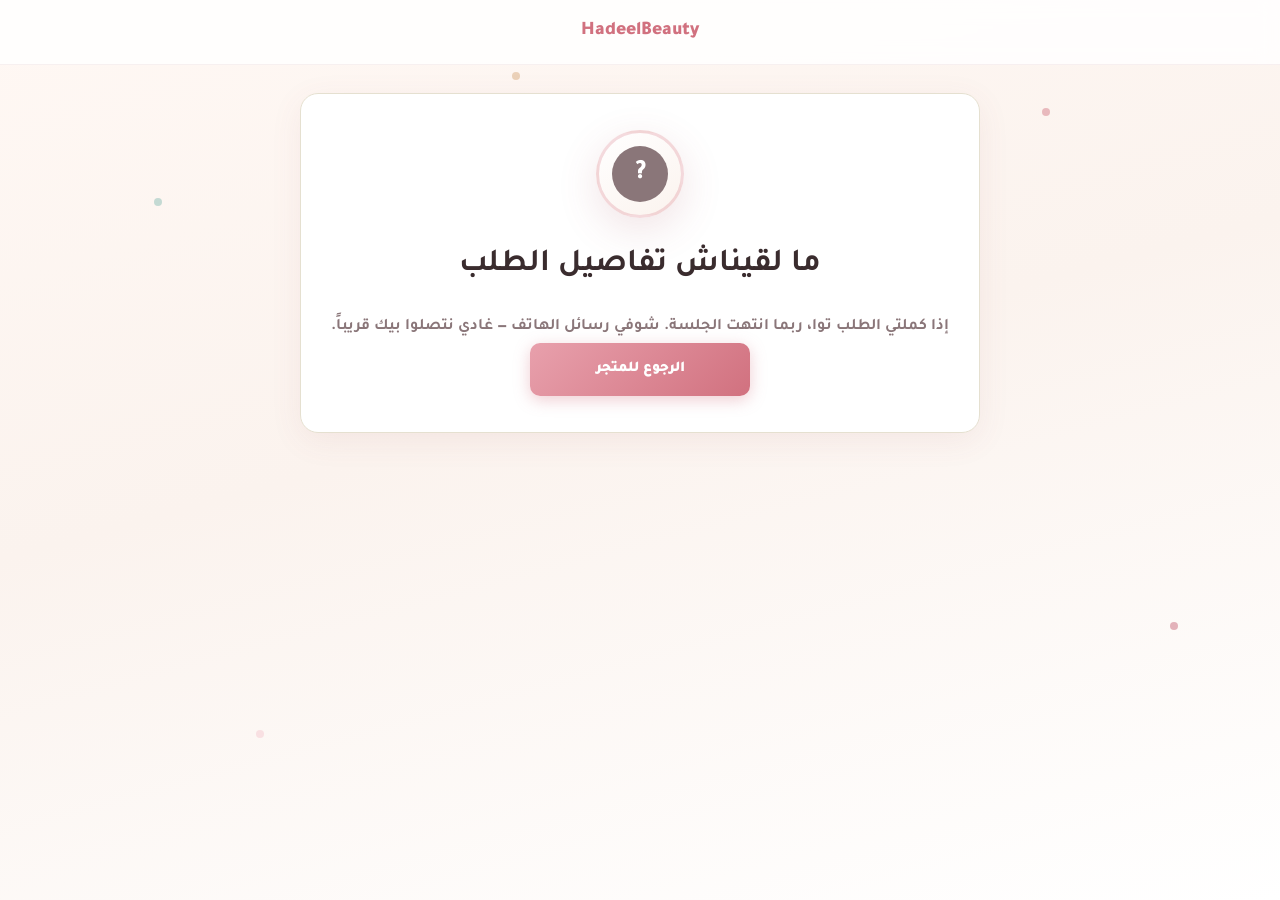
<file: thank-you.html>
<!DOCTYPE html>
<html lang="ar" dir="rtl">
<head>
<meta charset="UTF-8" />
<meta name="viewport" content="width=device-width, initial-scale=1.0" />
<title>شكراً على طلبك | HadeelBeauty</title>
<meta name="robots" content="noindex" />
<link rel="preconnect" href="https://fonts.googleapis.com">
<link href="https://fonts.googleapis.com/css2?family=Tajawal:wght@400;500;700;800;900&display=swap" rel="stylesheet">
<link rel="stylesheet" href="style.css?v=13" />
<script src="config.js?v=6"></script>
<script>
(function () {
  var id = (window.HADEELBEAUTY_CONFIG && window.HADEELBEAUTY_CONFIG.META_PIXEL_ID) || "";
  if (!id) return;
  !function (f, b, e, v, n, t, s) {
    if (f.fbq) return;
    n = f.fbq = function () { n.callMethod ? n.callMethod.apply(n, arguments) : n.queue.push(arguments); };
    if (!f._fbq) f._fbq = n;
    n.push = n; n.loaded = true; n.version = "2.0"; n.queue = [];
    t = b.createElement(e); t.async = true; t.src = v;
    s = b.getElementsByTagName(e)[0]; s.parentNode.insertBefore(t, s);
  }(window, document, "script", "https://connect.facebook.net/en_US/fbevents.js");
  fbq("init", id);
  fbq("track", "PageView");
})();
</script>
<noscript><img height="1" width="1" style="display:none" alt=""
  src="https://www.facebook.com/tr?id=1027331430352258&amp;ev=PageView&amp;noscript=1" /></noscript>
</head>
<body class="ty-body">

<div class="ty-confetti" aria-hidden="true">
  <span></span><span></span><span></span><span></span><span></span><span></span>
</div>

<header class="ty-header">
  <div class="container ty-header-inner">
    <a href="index.html" class="logo">
      <span style="font-weight:900;font-size:1.2rem;color:var(--primary)">HadeelBeauty</span>
    </a>
  </div>
</header>

<main class="ty-page" id="thankYouPage">
  <div class="container ty-container">
    <p class="loading ty-loading">جاري تحميل تفاصيل الطلب...</p>
  </div>
</main>

<script src="tracking.js?v=3"></script>
<script src="thank-you.js?v=4"></script>
</body>
</html>
</file>
<file: style.css>
/* ── Announcement Bar ──────────────────────────────────────────────── */
.announcement-bar {
  background: linear-gradient(90deg, #9e4a58 0%, #c45c6e 50%, #9e4a58 100%);
  color: #fff;
  text-align: center;
  padding: 9px 16px;
  font-size: 12.5px;
  font-weight: 700;
  letter-spacing: 0.01em;
  position: relative;
  overflow: hidden;
}

.announcement-bar::before {
  content: '';
  position: absolute;
  inset: 0;
  background: repeating-linear-gradient(
    90deg,
    transparent,
    transparent 40px,
    rgba(255,255,255,0.04) 40px,
    rgba(255,255,255,0.04) 41px
  );
  pointer-events: none;
}

.announcement-bar-inner {
  display: flex;
  flex-wrap: wrap;
  justify-content: center;
  align-items: center;
  gap: 6px 14px;
  position: relative;
  z-index: 1;
}

.announcement-sep {
  color: rgba(255,255,255,0.45);
  font-size: 11px;
}

@media (max-width: 600px) {
  .announcement-sep { display: none; }
  .announcement-bar-inner { flex-direction: column; gap: 3px; }
  .announcement-bar { padding: 8px 12px; font-size: 11.5px; }
}

/* ─────────────────────────────────────────────────────────────────── */

:root {
  --brand-green: #e8a0ac;
  --brand-green-dark: #d1717f;
  --brand-green-deep: #9e4a58;
  --brand-green-light: #f5c4cc;
  --brand-pink: #c45c6e;
  --brand-cyan: #7eb8b0;
  --brand-gold: #d4a574;
  --cream: #fbf3ee;
  --cream-dark: #f5ebe6;
  --text: #3a2c2e;
  --muted: #8a7679;
  --white: #ffffff;
  --border: #e5e0d0;
  --gold: #FFCC00;
  --radius: 16px;
  --radius-sm: 10px;
  --shadow: 0 8px 32px rgba(158, 74, 88, 0.08);
  --shadow-lg: 0 16px 48px rgba(158, 74, 88, 0.12);
}

* { box-sizing: border-box; }

html { scroll-behavior: smooth; }

body {
  margin: 0;
  font-family: 'Tajawal', sans-serif;
  background: var(--cream);
  color: var(--text);
  line-height: 1.65;
  background-image:
    radial-gradient(circle at 10% 0%, rgba(232, 160, 172, 0.12) 0%, transparent 42%),
    radial-gradient(circle at 90% 20%, rgba(126, 184, 176, 0.08) 0%, transparent 38%);
}

a { color: inherit; text-decoration: none; }

.container {
  max-width: 1140px;
  margin: 0 auto;
  padding: 0 20px;
}

.text-gradient {
  background: linear-gradient(90deg, var(--brand-cyan), var(--brand-green), var(--brand-gold));
  -webkit-background-clip: text;
  background-clip: text;
  color: transparent;
}

/* Promo bar */
.promo-bar {
  background: linear-gradient(90deg, var(--brand-green-deep), var(--brand-pink));
  color: white;
  font-size: 13px;
  font-weight: 700;
}

.promo-inner {
  display: flex;
  flex-wrap: wrap;
  justify-content: center;
  align-items: center;
  gap: 8px;
  padding: 10px 20px;
}

.promo-sep { opacity: 0.45; }

/* Header */
.site-header {
  background: rgba(255, 255, 255, 0.92);
  backdrop-filter: blur(12px);
  border-bottom: 1px solid var(--border);
  position: sticky;
  top: 0;
  z-index: 50;
}

.header-inner {
  display: flex;
  align-items: center;
  justify-content: space-between;
  gap: 16px;
  padding: 14px 20px;
}

.logo {
  display: flex;
  align-items: center;
  gap: 10px;
  font-size: 22px;
  font-weight: 900;
  color: var(--brand-green-dark);
  flex-shrink: 0;
}

.logo-img {
  display: block;
  height: 48px;
  width: auto;
  max-width: min(160px, 42vw);
  object-fit: contain;
}

.footer-logo-img {
  display: block;
  width: min(170px, 100%);
  height: auto;
  margin-bottom: 12px;
  background: white;
  border-radius: 12px;
  padding: 8px 12px;
}

.logo-text {
  font-size: 26px;
  font-weight: 900;
  color: var(--brand-green-dark);
}

.footer-logo-text {
  font-size: 24px;
  display: block;
  margin-bottom: 10px;
  color: white;
}

.logo-img {
  height: 56px;
  width: auto;
  display: block;
  object-fit: contain;
}

.footer-logo {
  height: 64px;
  width: auto;
  display: block;
  margin-bottom: 12px;
  object-fit: contain;
}

.logo-icon { flex-shrink: 0; }

.header-nav {
  display: flex;
  gap: 20px;
  font-size: 14px;
  font-weight: 700;
  color: var(--muted);
}

.header-nav a:hover { color: var(--brand-green-dark); }

.cart-btn {
  position: relative;
  background: linear-gradient(135deg, var(--brand-green), var(--brand-green-dark));
  color: white;
  border: none;
  border-radius: 999px;
  padding: 10px 18px;
  font-family: inherit;
  font-size: 14px;
  font-weight: 800;
  cursor: pointer;
  box-shadow: 0 4px 16px rgba(209, 113, 127, 0.35);
  flex-shrink: 0;
}

.cart-count {
  background: white;
  color: var(--brand-green-dark);
  border-radius: 999px;
  padding: 1px 8px;
  font-size: 12px;
  margin-inline-start: 4px;
}

/* Hero */
.hero {
  position: relative;
  background: linear-gradient(145deg, #fce4ec 0%, var(--cream) 50%, #fff 100%);
  padding: 52px 0 64px;
  overflow: hidden;
}

.hero--with-banner {
  background: none;
  padding: 0;
  min-height: 460px;
  display: flex;
  align-items: center;
}

.hero--with-banner .hero-banner-img {
  position: absolute;
  inset: 0;
  width: 100%;
  height: 100%;
  object-fit: cover;
  object-position: center;
  z-index: 0;
}

.hero--with-banner .hero-banner-overlay {
  position: absolute;
  inset: 0;
  background: linear-gradient(135deg, rgba(251,243,238,0.88) 0%, rgba(251,243,238,0.72) 50%, rgba(251,243,238,0.55) 100%);
  z-index: 1;
}

.hero--with-banner .hero-bg-pattern { z-index: 2; }
.hero--with-banner .container { position: relative; z-index: 3; }

.hero--classic {
  padding: 56px 0 48px;
  text-align: center;
}

.hero-classic {
  position: relative;
  z-index: 1;
  max-width: 640px;
  margin: 0 auto;
  display: flex;
  flex-direction: column;
  align-items: center;
}

.hero-logo--center {
  width: min(280px, 82vw);
  margin-bottom: 12px;
}

.hero-tagline {
  margin: 0 0 16px;
  font-size: 13px;
  font-weight: 700;
  letter-spacing: 0.02em;
  color: var(--muted);
}

.hero-classic h1 {
  font-size: clamp(28px, 5vw, 40px);
  font-weight: 900;
  line-height: 1.4;
  margin: 0 0 14px;
  color: var(--brand-green-deep);
}

.hero-classic .hero-lead {
  max-width: 520px;
  margin: 0 0 24px;
  text-align: center;
}

.hero-actions--center {
  justify-content: center;
  margin-bottom: 20px;
}

.hero-trust-list {
  list-style: none;
  margin: 0;
  padding: 0;
  display: flex;
  flex-wrap: wrap;
  justify-content: center;
  gap: 10px 18px;
  font-size: 13px;
  font-weight: 700;
  color: var(--brand-green-dark);
}

.hero-trust-list li {
  opacity: 0.9;
}

.hero-bg-pattern {
  position: absolute;
  inset: 0;
  opacity: 0.35;
  background-image:
    radial-gradient(circle, rgba(209, 113, 127, 0.15) 1px, transparent 1px);
  background-size: 24px 24px;
  pointer-events: none;
}

.hero-grid {
  position: relative;
  z-index: 1;
  display: grid;
  grid-template-columns: 1.05fr 0.95fr;
  gap: 36px;
  align-items: center;
}

.hero-copy h1 {
  font-size: clamp(28px, 4vw, 42px);
  font-weight: 900;
  line-height: 1.35;
  margin: 12px 0 16px;
  color: var(--brand-green-deep);
}

.hero-logo {
  display: block;
  width: min(240px, 78vw);
  height: auto;
  margin-bottom: 14px;
}

.hero-lead {
  font-size: 17px;
  color: var(--muted);
  margin: 0 0 24px;
  max-width: 520px;
}

.hero-actions {
  display: flex;
  flex-wrap: wrap;
  gap: 12px;
  margin-bottom: 20px;
}

.hero-badges {
  display: flex;
  flex-wrap: wrap;
  gap: 8px;
}

.hero-badge {
  background: white;
  border: 1px solid var(--border);
  border-radius: 999px;
  padding: 6px 12px;
  font-size: 12px;
  font-weight: 700;
  color: var(--brand-green-dark);
}

.hero-visual {
  position: relative;
  min-height: 320px;
}

.hero-image-frame {
  position: relative;
  display: block;
  border-radius: calc(var(--radius) + 4px);
  overflow: hidden;
  box-shadow: var(--shadow-lg);
  border: 3px solid rgba(255, 255, 255, 0.85);
  background: #fff;
  text-decoration: none;
  color: inherit;
}

.hero-image-frame--product {
  background: linear-gradient(160deg, #fff 0%, var(--cream) 100%);
}

.hero-banner-img {
  display: block;
  width: 100%;
  height: auto;
  aspect-ratio: 16 / 10;
  object-fit: cover;
}

.hero-banner-img--product {
  aspect-ratio: 1 / 1;
  object-fit: contain;
  padding: 20px;
}

.hero-float-card {
  position: absolute;
  bottom: 16px;
  left: 16px;
  right: 16px;
  display: flex;
  align-items: center;
  gap: 10px;
  background: rgba(255, 255, 255, 0.94);
  backdrop-filter: blur(8px);
  border-radius: var(--radius-sm);
  padding: 12px 14px;
  box-shadow: 0 8px 24px rgba(158, 74, 88, 0.15);
  border: 1px solid rgba(255, 255, 255, 0.9);
}

.hero-float-badge {
  flex-shrink: 0;
  font-size: 11px;
  font-weight: 800;
  color: white;
  background: linear-gradient(135deg, var(--brand-green), var(--brand-green-dark));
  padding: 6px 10px;
  border-radius: 999px;
}

.hero-float-card img {
  display: none;
}

.hero-float-label {
  display: flex;
  flex-direction: column;
  gap: 2px;
  min-width: 0;
}

.hero-float-label strong {
  font-size: 13px;
  color: var(--brand-green-deep);
}

.hero-float-label span {
  font-size: 11px;
  color: var(--muted);
  font-weight: 700;
}

/* Brand story */
.brand-story {
  padding: 56px 0;
  background: white;
  border-top: 1px solid var(--border);
  border-bottom: 1px solid var(--border);
}

.brand-story-grid {
  display: grid;
  grid-template-columns: 1fr 1.1fr;
  gap: 40px;
  align-items: center;
}

.brand-story-visual {
  position: relative;
  border-radius: var(--radius);
  overflow: hidden;
  box-shadow: var(--shadow);
}

.brand-story-visual--photo {
  border-radius: 20px;
  overflow: hidden;
  box-shadow: 0 20px 60px rgba(158, 74, 88, 0.18);
}

.brand-story-img {
  width: 100%;
  height: 100%;
  object-fit: cover;
  display: block;
  border-radius: 20px;
  transition: transform 0.5s ease;
}

.brand-story-visual--photo:hover .brand-story-img {
  transform: scale(1.03);
}

.brand-story-visual--logo {
  display: flex;
  flex-direction: column;
  align-items: center;
  justify-content: center;
  min-height: 280px;
  padding: 40px 28px;
  background: linear-gradient(160deg, #fff 0%, var(--cream) 100%);
  border: 1px solid var(--border);
  box-shadow: none;
}

.brand-story-logo-only {
  display: block;
  width: min(300px, 100%);
  height: auto;
}

.brand-story-logo-caption {
  margin: 16px 0 0;
  font-size: 14px;
  font-weight: 700;
  color: var(--muted);
  text-align: center;
}

.brand-story-lead {
  font-size: 16px;
  color: var(--muted);
  line-height: 1.85;
  margin: 0 0 20px;
}

.brand-pillars {
  list-style: none;
  margin: 0;
  padding: 0;
  display: flex;
  flex-direction: column;
  gap: 14px;
}

.brand-pillars li {
  display: flex;
  gap: 14px;
  align-items: flex-start;
  background: var(--cream);
  border: 1px solid var(--border);
  border-radius: var(--radius-sm);
  padding: 14px 16px;
}

.brand-pillar-icon {
  font-size: 26px;
  line-height: 1;
  flex-shrink: 0;
}

.brand-pillars strong {
  display: block;
  color: var(--brand-green-deep);
  margin-bottom: 4px;
  font-size: 15px;
}

.brand-pillars p {
  margin: 0;
  font-size: 13px;
  color: var(--muted);
  line-height: 1.7;
}

/* Section shared */
.section-badge {
  display: inline-block;
  background: rgba(232, 160, 172, 0.18);
  color: var(--brand-green-dark);
  border: 1px solid rgba(209, 113, 127, 0.35);
  font-size: 13px;
  font-weight: 800;
  padding: 6px 14px;
  border-radius: 999px;
  margin-bottom: 10px;
}

.section-badge.light {
  background: rgba(255, 255, 255, 0.2);
  color: white;
}

.section-head {
  text-align: center;
  margin-bottom: 32px;
}

.section-title {
  font-size: clamp(24px, 3vw, 32px);
  font-weight: 900;
  margin: 0 0 10px;
  color: var(--brand-green-deep);
}

.section-lead {
  font-size: 16px;
  color: var(--muted);
  max-width: 620px;
  margin: 0 auto;
}

/* Stats */
.stats {
  padding: 0 0 8px;
  margin-top: -24px;
  position: relative;
  z-index: 2;
}

.stats-grid {
  display: grid;
  grid-template-columns: repeat(4, 1fr);
  gap: 14px;
}

.stat-card {
  background: white;
  border-radius: var(--radius);
  box-shadow: var(--shadow);
  padding: 20px 14px;
  text-align: center;
}

.stat-icon { font-size: 28px; display: block; margin-bottom: 6px; }

.stat-num {
  display: block;
  font-size: 26px;
  font-weight: 900;
  color: var(--brand-green-dark);
  line-height: 1.2;
}

.stat-label {
  font-size: 12px;
  font-weight: 700;
  color: var(--muted);
}

/* Trust bar */
.trust-bar {
  background: white;
  border-bottom: 1px solid var(--border);
  margin-top: 20px;
}

.trust-bar-inner {
  display: grid;
  grid-template-columns: repeat(4, 1fr);
  gap: 12px;
  padding: 18px 20px;
}

.trust-item {
  display: flex;
  align-items: center;
  justify-content: center;
  gap: 8px;
  font-size: 13px;
  font-weight: 800;
  color: var(--brand-green-dark);
  text-align: center;
}

.trust-icon { font-size: 18px; flex-shrink: 0; }

/* Products */
.products-section {
  padding: 56px 0 40px;
  background: linear-gradient(180deg, var(--cream) 0%, #fff 100%);
}

.product-grid {
  display: grid;
  grid-template-columns: repeat(auto-fill, minmax(240px, 1fr));
  gap: 22px;
}

.loading { color: var(--muted); text-align: center; grid-column: 1 / -1; }

.product-card {
  background: white;
  border-radius: var(--radius);
  box-shadow: var(--shadow);
  overflow: hidden;
  cursor: pointer;
  transition: transform 0.18s ease, box-shadow 0.18s ease;
  display: flex;
  flex-direction: column;
  border: 1px solid transparent;
}

.product-card:hover {
  transform: translateY(-6px);
  box-shadow: var(--shadow-lg);
  border-color: var(--border);
}

.product-thumb {
  aspect-ratio: 1 / 1;
  display: flex;
  align-items: center;
  justify-content: center;
  position: relative;
  overflow: hidden;
}

.product-thumb img {
  width: 100%;
  height: 100%;
  object-fit: contain;
  background: transparent;
  padding: 14px;
}

.product-thumb-placeholder {
  width: 100%;
  height: 100%;
  display: flex;
  flex-direction: column;
  align-items: center;
  justify-content: center;
  gap: 8px;
  font-size: 52px;
}

.product-category {
  position: absolute;
  top: 12px;
  right: 12px;
  background: rgba(255, 255, 255, 0.92);
  color: var(--brand-green-dark);
  font-size: 11px;
  font-weight: 800;
  padding: 4px 10px;
  border-radius: 999px;
}

.product-info {
  padding: 16px 18px 20px;
  display: flex;
  flex-direction: column;
  gap: 8px;
  flex: 1;
}

.product-info h3 {
  font-size: 16px;
  font-weight: 800;
  margin: 0;
  line-height: 1.45;
}

.product-desc {
  font-size: 13px;
  color: var(--muted);
  margin: 0;
  flex: 1;
  line-height: 1.6;
}

.product-footer {
  display: flex;
  align-items: center;
  justify-content: space-between;
  gap: 8px;
  margin-top: 4px;
}

.product-price {
  font-weight: 900;
  color: var(--brand-green-dark);
  font-size: 17px;
}

.product-cod {
  font-size: 11px;
  font-weight: 700;
  color: var(--muted);
  background: var(--cream);
  padding: 4px 8px;
  border-radius: 6px;
}

/* Trust covenant */
.trust-covenant {
  padding: 20px 0 48px;
}

.covenant-card {
  background: linear-gradient(135deg, var(--brand-green-deep), var(--brand-green-dark));
  color: white;
  border-radius: calc(var(--radius) + 4px);
  padding: 36px 32px;
  box-shadow: var(--shadow-lg);
  border: 2px solid rgba(196, 92, 110, 0.35);
}

.covenant-card h2 {
  font-size: clamp(22px, 3vw, 30px);
  font-weight: 900;
  margin: 0 0 14px;
}

.covenant-body {
  font-size: 16px;
  line-height: 1.85;
  opacity: 0.92;
  margin: 0 0 22px;
  max-width: 720px;
}

.covenant-pills {
  list-style: none;
  margin: 0;
  padding: 0;
  display: grid;
  grid-template-columns: repeat(auto-fit, minmax(220px, 1fr));
  gap: 10px;
}

.covenant-pills li {
  background: rgba(255, 255, 255, 0.12);
  border: 1px solid rgba(255, 255, 255, 0.18);
  border-radius: var(--radius-sm);
  padding: 12px 14px;
  font-size: 14px;
  font-weight: 700;
}

/* Why us */
.why-us {
  background: white;
  padding: 48px 0;
}

.why-grid {
  display: grid;
  grid-template-columns: repeat(auto-fit, minmax(230px, 1fr));
  gap: 20px;
}

.why-card {
  background: var(--cream);
  border-radius: var(--radius);
  padding: 24px 20px;
  text-align: center;
  border: 1px solid var(--border);
  transition: transform 0.15s ease;
}

.why-card:hover { transform: translateY(-3px); }

.why-icon {
  font-size: 32px;
  display: block;
  margin-bottom: 12px;
}

.why-card h3 {
  font-size: 16px;
  font-weight: 900;
  margin: 0 0 8px;
  color: var(--brand-green-dark);
}

.why-card p {
  font-size: 14px;
  color: var(--muted);
  margin: 0;
}

/* Reviews */
.reviews {
  padding: 48px 0;
}

.reviews-summary {
  display: flex;
  align-items: center;
  justify-content: center;
  flex-wrap: wrap;
  gap: 10px;
  margin-top: 8px;
}

.reviews-score {
  font-size: 32px;
  font-weight: 900;
  color: var(--brand-green-dark);
}

.reviews-stars {
  color: var(--gold);
  font-size: 20px;
  letter-spacing: 2px;
}

.reviews-count {
  font-size: 14px;
  color: var(--muted);
  font-weight: 700;
}

.reviews-grid {
  display: grid;
  grid-template-columns: repeat(auto-fit, minmax(280px, 1fr));
  gap: 18px;
}

.review-card {
  background: white;
  border-radius: var(--radius);
  box-shadow: var(--shadow);
  padding: 20px;
  border: 1px solid var(--border);
}

.review-head {
  display: flex;
  align-items: flex-start;
  gap: 12px;
  margin-bottom: 12px;
}

.review-avatar {
  flex-shrink: 0;
  width: 44px;
  height: 44px;
  border-radius: 999px;
  color: white;
  display: flex;
  align-items: center;
  justify-content: center;
  font-weight: 900;
  font-size: 17px;
}

.review-name {
  font-weight: 800;
  font-size: 14px;
}

.review-verified {
  font-size: 11px;
  font-weight: 700;
  color: #2e7d5a;
  margin-inline-start: 4px;
}

.review-location {
  font-size: 12px;
  color: var(--muted);
  margin-top: 2px;
}

.review-stars {
  color: var(--gold);
  font-size: 14px;
  letter-spacing: 1px;
  margin-top: 4px;
}

.review-text {
  font-size: 14px;
  margin: 0 0 10px;
  line-height: 1.75;
}

.review-product {
  display: inline-block;
  font-size: 11px;
  font-weight: 800;
  color: var(--brand-green-dark);
  background: var(--cream);
  padding: 4px 10px;
  border-radius: 999px;
}

.reviews-note {
  text-align: center;
  color: var(--muted);
  font-size: 12px;
  margin: 24px 0 0;
}

/* FAQ */
.faq {
  background: white;
  padding: 48px 0 56px;
}

.faq-list {
  display: flex;
  flex-direction: column;
  gap: 10px;
  max-width: 760px;
  margin: 0 auto;
}

.faq-item {
  background: var(--cream);
  border-radius: var(--radius-sm);
  padding: 16px 20px;
  border: 1px solid var(--border);
}

.faq-item summary {
  cursor: pointer;
  font-weight: 800;
  font-size: 15px;
  list-style: none;
  color: var(--brand-green-deep);
}

.faq-item summary::-webkit-details-marker { display: none; }

.faq-item summary::before {
  content: "+";
  display: inline-block;
  width: 20px;
  color: var(--brand-green-dark);
  font-weight: 900;
}

.faq-item[open] summary::before { content: "−"; }

.faq-item p {
  margin: 12px 0 0 24px;
  color: var(--muted);
  font-size: 14px;
  line-height: 1.75;
}

/* Buttons */
.btn {
  border: none;
  border-radius: var(--radius-sm);
  padding: 13px 22px;
  font-family: inherit;
  font-size: 15px;
  font-weight: 800;
  cursor: pointer;
  display: inline-flex;
  align-items: center;
  justify-content: center;
  transition: transform 0.12s ease, box-shadow 0.12s ease;
}

.btn:active { transform: scale(0.98); }

.btn-primary {
  background: linear-gradient(135deg, var(--brand-green), var(--brand-green-dark));
  color: white;
  box-shadow: 0 4px 16px rgba(209, 113, 127, 0.35);
}

.btn-primary:disabled {
  opacity: 0.6;
  cursor: not-allowed;
}

.btn-block { width: 100%; }

.btn-outline {
  background: white;
  border: 2px solid var(--brand-green-dark);
  color: var(--brand-green-dark);
}

/* Overlay / modal */
.overlay {
  position: fixed;
  inset: 0;
  background: rgba(31, 42, 20, 0.52);
  backdrop-filter: blur(4px);
  display: flex;
  align-items: center;
  justify-content: center;
  z-index: 100;
  padding: 16px;
}

.overlay[hidden] { display: none; }

.modal {
  background: white;
  border-radius: var(--radius);
  max-width: 480px;
  width: 100%;
  max-height: 88vh;
  overflow-y: auto;
  padding: 28px;
  position: relative;
  box-shadow: var(--shadow-lg);
}

.modal-close {
  position: absolute;
  top: 14px;
  left: 14px;
  background: var(--cream);
  border: none;
  border-radius: 999px;
  width: 34px;
  height: 34px;
  cursor: pointer;
  font-size: 15px;
}

.product-modal .product-modal-thumb {
  width: 100%;
  aspect-ratio: 1/1;
  background: var(--cream);
  border-radius: var(--radius);
  display: flex;
  align-items: center;
  justify-content: center;
  font-size: 64px;
  margin-bottom: 16px;
  overflow: hidden;
}

.product-modal-thumb img {
  width: 100%;
  height: 100%;
  object-fit: contain;
  background: transparent;
  padding: 14px;
}

.qty-row {
  display: flex;
  align-items: center;
  gap: 12px;
  margin: 18px 0;
}

.qty-row button {
  width: 36px;
  height: 36px;
  border-radius: 8px;
  border: 1px solid var(--border);
  background: white;
  font-size: 18px;
  cursor: pointer;
}

.cart-item {
  display: flex;
  justify-content: space-between;
  align-items: center;
  gap: 10px;
  padding: 12px 0;
  border-bottom: 1px solid var(--border);
}

.cart-item-name { font-weight: 800; font-size: 14px; }
.cart-item-meta { font-size: 13px; color: var(--muted); }

.cart-item-remove {
  background: none;
  border: none;
  color: var(--muted);
  cursor: pointer;
  font-size: 13px;
  text-decoration: underline;
}

.cart-empty { color: var(--muted); padding: 20px 0; text-align: center; }

.cart-total-row {
  display: flex;
  justify-content: space-between;
  align-items: center;
  font-size: 17px;
  margin: 16px 0;
}

#checkoutForm,
.checkout-form {
  display: flex;
  flex-direction: column;
  gap: 14px;
  margin-top: 4px;
}

#checkoutForm label,
.checkout-field {
  display: flex;
  flex-direction: column;
  gap: 6px;
}

.checkout-label {
  font-size: 14px;
  font-weight: 900;
  color: var(--text);
}

#checkoutForm input,
#checkoutForm select,
#checkoutForm textarea,
.checkout-form input,
.checkout-form select,
.checkout-form textarea {
  font-family: inherit;
  font-size: 16px;
  padding: 13px 15px;
  border: 1.5px solid var(--border);
  border-radius: 12px;
  resize: vertical;
  background: white;
  color: var(--text);
  transition: border-color 0.2s, box-shadow 0.2s;
}

#checkoutForm input:focus,
#checkoutForm select:focus,
#checkoutForm textarea:focus,
.checkout-form input:focus,
.checkout-form select:focus,
.checkout-form textarea:focus {
  outline: none;
  border-color: var(--brand-green-dark);
  box-shadow: 0 0 0 4px rgba(209, 113, 127, 0.14);
}

.checkout-modal--premium {
  max-width: 520px;
  padding: 0;
  overflow: hidden;
  border: 1px solid rgba(209, 113, 127, 0.18);
}

.checkout-modal--premium .modal-close {
  top: 16px;
  left: 16px;
  z-index: 2;
  background: rgba(255, 255, 255, 0.92);
}

.checkout-modal--premium > .checkout-head,
.checkout-modal--premium > .checkout-trust,
.checkout-modal--premium > .checkout-form {
  padding-left: 24px;
  padding-right: 24px;
}

.checkout-modal--premium > .checkout-form {
  padding-bottom: 24px;
}

.checkout-head {
  display: flex;
  align-items: center;
  gap: 14px;
  padding: 28px 24px 12px;
  background: linear-gradient(180deg, #fff8f5 0%, #ffffff 100%);
  border-bottom: 1px solid var(--border);
}

.checkout-head-icon {
  width: 48px;
  height: 48px;
  border-radius: 14px;
  display: flex;
  align-items: center;
  justify-content: center;
  font-size: 22px;
  background: linear-gradient(135deg, var(--brand-green-light), #fff);
  border: 1px solid rgba(209, 113, 127, 0.2);
  box-shadow: 0 6px 16px rgba(209, 113, 127, 0.12);
}

.checkout-head h2 {
  margin: 0 0 4px;
  font-size: 22px;
  font-weight: 900;
  color: var(--brand-green-deep);
}

.checkout-sub {
  margin: 0;
  font-size: 13px;
  color: var(--muted);
  font-weight: 700;
}

.checkout-trust {
  list-style: none;
  margin: 0;
  padding: 14px 24px 0;
  display: flex;
  flex-wrap: wrap;
  gap: 8px;
}

.checkout-trust li {
  font-size: 11px;
  font-weight: 800;
  color: var(--brand-green-deep);
  background: rgba(232, 160, 172, 0.12);
  border: 1px solid rgba(209, 113, 127, 0.18);
  border-radius: 999px;
  padding: 6px 10px;
}

.checkout-submit {
  font-size: 17px;
  padding: 16px 20px;
  font-weight: 900;
  border-radius: 14px;
  box-shadow: 0 10px 28px rgba(209, 113, 127, 0.35);
}

.cod-note--premium {
  border: 1px dashed rgba(209, 113, 127, 0.35);
  border-radius: 12px;
  font-weight: 800;
}

.shipping-hint {
  font-size: 12px;
  margin: -8px 0 0;
  text-align: center;
}

.checkout-summary {
  background: var(--cream);
  border-radius: var(--radius-sm);
  padding: 14px;
  display: flex;
  flex-direction: column;
  gap: 6px;
}

.summary-row {
  display: flex;
  justify-content: space-between;
  font-size: 14px;
  color: var(--muted);
}

.summary-total {
  font-size: 16px;
  font-weight: 900;
  color: var(--text);
  border-top: 1px solid var(--border);
  padding-top: 8px;
  margin-top: 4px;
}

.summary-ship span:last-child,
.summary-free-ship span:last-child {
  color: var(--brand-green-dark);
  font-weight: 900;
}

.cod-note {
  background: var(--cream);
  border-radius: 8px;
  padding: 12px;
  font-size: 13px;
  font-weight: 700;
  text-align: center;
  color: var(--brand-green-dark);
}

.form-error {
  color: #b3261e;
  font-size: 14px;
  margin: 0;
}

.thankyou-modal { text-align: center; max-width: 400px; }
.thankyou-icon { font-size: 52px; margin-bottom: 10px; }

/* Thank you page */
.ty-body {
  background: linear-gradient(165deg, #fff8f4 0%, var(--cream) 45%, #fff 100%);
  min-height: 100vh;
}

.ty-confetti {
  position: fixed;
  inset: 0;
  pointer-events: none;
  overflow: hidden;
  z-index: 0;
}

.ty-confetti span {
  position: absolute;
  width: 8px;
  height: 8px;
  border-radius: 50%;
  opacity: 0.45;
  animation: ty-float 6s ease-in-out infinite;
}

.ty-confetti span:nth-child(1) { background: var(--brand-green-dark); top: 12%; right: 18%; animation-delay: 0s; }
.ty-confetti span:nth-child(2) { background: var(--brand-cyan); top: 22%; left: 12%; animation-delay: 0.8s; }
.ty-confetti span:nth-child(3) { background: var(--brand-gold); top: 8%; left: 40%; animation-delay: 1.4s; }
.ty-confetti span:nth-child(4) { background: var(--brand-pink); bottom: 30%; right: 8%; animation-delay: 0.4s; }
.ty-confetti span:nth-child(5) { background: var(--brand-green-light); bottom: 18%; left: 20%; animation-delay: 1.8s; }
.ty-confetti span:nth-child(6) { background: var(--brand-green-deep); top: 45%; right: 35%; animation-delay: 2.2s; }

@keyframes ty-float {
  0%, 100% { transform: translateY(0) scale(1); opacity: 0.35; }
  50% { transform: translateY(-18px) scale(1.15); opacity: 0.7; }
}

.ty-header {
  position: relative;
  z-index: 2;
  padding: 16px 0;
  border-bottom: 1px solid rgba(158, 74, 88, 0.08);
  background: rgba(255, 255, 255, 0.82);
  backdrop-filter: blur(10px);
}

.ty-header-inner {
  display: flex;
  justify-content: center;
}

.ty-page {
  position: relative;
  z-index: 1;
  padding: 28px 0 56px;
}

.ty-container {
  max-width: 720px;
}

.ty-loading {
  text-align: center;
  color: var(--muted);
  padding: 48px 0;
}

.ty-hero {
  text-align: center;
  margin-bottom: 28px;
}

.ty-success-ring {
  width: 88px;
  height: 88px;
  margin: 0 auto 18px;
  border-radius: 50%;
  background: linear-gradient(145deg, #fff, var(--cream));
  border: 3px solid rgba(209, 113, 127, 0.25);
  display: flex;
  align-items: center;
  justify-content: center;
  box-shadow: 0 12px 40px rgba(158, 74, 88, 0.15);
  animation: ty-pop 0.55s cubic-bezier(0.34, 1.56, 0.64, 1);
}

.ty-success-ring span {
  width: 56px;
  height: 56px;
  border-radius: 50%;
  background: linear-gradient(135deg, var(--brand-green-dark), var(--brand-green-deep));
  color: white;
  display: flex;
  align-items: center;
  justify-content: center;
  font-size: 28px;
  font-weight: 900;
}

.ty-success-ring--muted span {
  background: var(--muted);
}

@keyframes ty-pop {
  0% { transform: scale(0.6); opacity: 0; }
  100% { transform: scale(1); opacity: 1; }
}

.ty-hero h1 {
  margin: 0 0 8px;
  font-size: clamp(26px, 4vw, 34px);
  font-weight: 900;
  color: var(--brand-green-deep);
  line-height: 1.4;
}

.ty-lead {
  margin: 0;
  color: var(--muted);
  font-size: 16px;
  line-height: 1.85;
  font-weight: 700;
}

.ty-grid {
  display: grid;
  grid-template-columns: 1fr 1.2fr;
  gap: 16px;
  margin-bottom: 24px;
}

.ty-card {
  background: white;
  border: 1px solid var(--border);
  border-radius: calc(var(--radius) + 2px);
  padding: 20px;
  box-shadow: var(--shadow);
}

.ty-card--empty {
  text-align: center;
  padding: 36px 24px;
}

.ty-label {
  display: block;
  font-size: 13px;
  font-weight: 800;
  color: var(--muted);
  margin-bottom: 8px;
}

.ty-order-id-row {
  display: flex;
  align-items: center;
  gap: 10px;
  flex-wrap: wrap;
}

.ty-order-id {
  flex: 1;
  min-width: 0;
  font-family: ui-monospace, Consolas, monospace;
  font-size: 15px;
  font-weight: 800;
  color: var(--brand-green-deep);
  background: var(--cream);
  padding: 12px 14px;
  border-radius: var(--radius-sm);
  border: 1px dashed rgba(209, 113, 127, 0.45);
  word-break: break-all;
}

.ty-copy-btn {
  border: none;
  background: var(--brand-green-dark);
  color: white;
  font-family: inherit;
  font-size: 13px;
  font-weight: 800;
  padding: 12px 16px;
  border-radius: 999px;
  cursor: pointer;
  white-space: nowrap;
}

.ty-copy-btn:hover { background: var(--brand-green-deep); }

.ty-hint {
  margin: 10px 0 0;
  font-size: 12px;
  color: var(--muted);
  font-weight: 700;
}

.ty-card--summary h2 {
  margin: 0 0 14px;
  font-size: 17px;
  color: var(--brand-green-deep);
}

.ty-summary-line {
  display: flex;
  justify-content: space-between;
  gap: 12px;
  align-items: flex-start;
  padding: 10px 0;
  border-bottom: 1px solid var(--border);
  font-size: 14px;
  color: var(--muted);
  font-weight: 700;
}

.ty-summary-line span:last-child {
  text-align: left;
  color: var(--text);
}

.ty-summary-items {
  max-width: 58%;
  line-height: 1.7;
}

.ty-summary-total {
  border-bottom: none;
  padding-top: 14px;
  font-size: 16px;
}

.ty-summary-total strong {
  color: var(--brand-green-dark);
  font-size: 22px;
}

.ty-free-badge {
  margin-top: 12px;
  text-align: center;
  background: rgba(126, 184, 176, 0.15);
  color: #3d7a72;
  font-weight: 900;
  font-size: 13px;
  padding: 8px 12px;
  border-radius: 999px;
}

.ty-steps {
  background: white;
  border: 1px solid var(--border);
  border-radius: calc(var(--radius) + 2px);
  padding: 22px 20px;
  box-shadow: var(--shadow);
  margin-bottom: 20px;
}

.ty-steps h2 {
  margin: 0 0 16px;
  font-size: 18px;
  color: var(--brand-green-deep);
  text-align: center;
}

.ty-timeline {
  list-style: none;
  margin: 0;
  padding: 0;
  display: grid;
  gap: 0;
}

.ty-step {
  display: flex;
  gap: 14px;
  align-items: flex-start;
  padding: 14px 0;
  position: relative;
}

.ty-step:not(:last-child)::after {
  content: "";
  position: absolute;
  right: 19px;
  top: 52px;
  bottom: -6px;
  width: 2px;
  background: var(--border);
}

.ty-step--done:not(:last-child)::after {
  background: linear-gradient(var(--brand-green-dark), var(--border));
}

.ty-step-icon {
  width: 40px;
  height: 40px;
  border-radius: 50%;
  background: var(--cream);
  border: 2px solid var(--border);
  display: flex;
  align-items: center;
  justify-content: center;
  font-size: 18px;
  flex-shrink: 0;
  position: relative;
  z-index: 1;
}

.ty-step--done .ty-step-icon {
  background: var(--brand-green-dark);
  border-color: var(--brand-green-dark);
  color: white;
}

.ty-step--active .ty-step-icon {
  background: white;
  border-color: var(--brand-green-dark);
  box-shadow: 0 0 0 4px rgba(209, 113, 127, 0.15);
}

.ty-step strong {
  display: block;
  font-size: 15px;
  color: var(--text);
  margin-bottom: 4px;
}

.ty-step p {
  margin: 0;
  font-size: 13px;
  color: var(--muted);
  line-height: 1.7;
  font-weight: 700;
}

.ty-trust {
  display: grid;
  grid-template-columns: repeat(4, 1fr);
  gap: 10px;
  margin-bottom: 24px;
}

.ty-trust-item {
  background: white;
  border: 1px solid var(--border);
  border-radius: var(--radius-sm);
  padding: 14px 10px;
  text-align: center;
  font-size: 12px;
  font-weight: 800;
  color: var(--text);
  box-shadow: var(--shadow);
}

.ty-trust-item span {
  display: block;
  font-size: 22px;
  margin-bottom: 6px;
}

.ty-actions {
  display: flex;
  flex-wrap: wrap;
  gap: 12px;
  justify-content: center;
  margin-bottom: 18px;
}

.ty-cta-main,
.ty-cta-secondary {
  min-width: min(100%, 220px);
  text-align: center;
  padding: 14px 24px;
  font-weight: 900;
}

.ty-footer-note {
  text-align: center;
  color: var(--muted);
  font-size: 14px;
  font-weight: 700;
  margin: 0;
}

@media (max-width: 700px) {
  .ty-grid { grid-template-columns: 1fr; }
  .ty-trust { grid-template-columns: repeat(2, 1fr); }
  .ty-actions { flex-direction: column; }
  .ty-cta-main, .ty-cta-secondary { width: 100%; }
}

/* Footer */
.site-footer {
  background: var(--brand-green-deep);
  color: rgba(255, 255, 255, 0.88);
  padding: 40px 0 0;
}

.footer-grid {
  display: grid;
  grid-template-columns: 1.4fr 1fr 1fr;
  gap: 28px;
  padding-bottom: 28px;
}

.footer-brand-row {
  display: flex;
  align-items: center;
  gap: 12px;
  margin-bottom: 12px;
}

.footer-logo-mark {
  flex-shrink: 0;
}

.footer-brand .footer-logo-text {
  font-size: 22px;
  font-weight: 900;
  color: white;
  margin: 0;
}

.footer-tagline {
  font-size: 14px;
  line-height: 1.75;
  margin: 0;
  opacity: 0.85;
}

.footer-brand p,
.footer-trust p {
  font-size: 14px;
  line-height: 1.75;
  margin: 0 0 6px;
  opacity: 0.85;
}

.footer-links,
.footer-trust {
  display: flex;
  flex-direction: column;
  gap: 8px;
}

.footer-links strong,
.footer-trust strong {
  color: white;
  font-size: 15px;
  margin-bottom: 4px;
}

.footer-links a {
  font-size: 14px;
  opacity: 0.85;
}

.footer-links a:hover { opacity: 1; color: white; }

.footer-bottom {
  border-top: 1px solid rgba(255, 255, 255, 0.12);
  padding: 18px 0 28px;
  text-align: center;
  font-size: 13px;
  opacity: 0.7;
}

.muted { color: var(--muted); }

@media (max-width: 900px) {
  .header-nav { display: none; }
  .hero-grid { grid-template-columns: 1fr; }
  .brand-story-grid { grid-template-columns: 1fr; }
  .stats-grid { grid-template-columns: repeat(2, 1fr); }
  .trust-bar-inner { grid-template-columns: repeat(2, 1fr); }
  .footer-grid { grid-template-columns: 1fr; }
}

@media (max-width: 480px) {
  .hero-copy h1 { font-size: 26px; }
  .modal { padding: 20px; }
  .covenant-card { padding: 24px 18px; }
  .promo-inner { font-size: 12px; }
}

/* Product detail page */
.pd-back { padding: 8px 14px; font-size: 13px; }

.product-page { padding-bottom: 80px; }

.pd-hero-section {
  background: linear-gradient(145deg, #fff8f0 0%, var(--cream) 60%, #fff 100%);
  padding: 32px 0 40px;
}

.pd-hero-grid {
  display: grid;
  grid-template-columns: 1fr 1fr;
  gap: 32px;
  align-items: start;
}

.pd-hero-frame {
  border-radius: var(--radius);
  box-shadow: var(--shadow-lg);
  border: 1px solid var(--border);
  overflow: hidden;
  padding: 20px;
  display: flex;
  align-items: center;
  justify-content: center;
}

.pd-hero-img {
  width: 100%;
  border-radius: var(--radius);
}

.pd-hero-img--photo {
  max-height: 420px;
  object-fit: contain;
  background: transparent;
  border: none;
  box-shadow: none;
}

.pd-hero-img--svg {
  background: linear-gradient(135deg, #f5f0eb, #fff);
  padding: 24px;
  object-fit: contain;
  max-height: 420px;
}

.pd-hero-copy h1 {
  font-size: clamp(22px, 3vw, 30px);
  font-weight: 900;
  color: var(--brand-green-deep);
  line-height: 1.45;
  margin: 10px 0 12px;
}

.pd-lead {
  color: var(--muted);
  font-size: 15px;
  line-height: 1.85;
  margin: 0 0 18px;
}

.pd-price-row {
  display: flex;
  align-items: baseline;
  gap: 12px;
  margin-bottom: 16px;
}

.pd-price {
  font-size: 32px;
  font-weight: 900;
  color: var(--brand-green-dark);
}

.pd-weight {
  font-size: 13px;
  font-weight: 700;
  color: var(--muted);
  background: var(--cream-dark);
  padding: 4px 10px;
  border-radius: 999px;
}

.pd-pills {
  list-style: none;
  margin: 0 0 18px;
  padding: 0;
  display: grid;
  gap: 8px;
}

.pd-pills li {
  background: white;
  border: 1px solid var(--border);
  border-radius: var(--radius-sm);
  padding: 10px 12px;
  font-size: 13px;
  font-weight: 700;
}

.pd-qty-row {
  display: inline-flex;
  align-items: center;
  gap: 14px;
  margin-bottom: 14px;
  background: white;
  border: 1px solid var(--border);
  border-radius: var(--radius-sm);
  padding: 6px 10px;
}

.pd-qty-btn {
  width: 36px;
  height: 36px;
  border: none;
  background: var(--cream-dark);
  border-radius: 8px;
  font-size: 18px;
  cursor: pointer;
}

.pd-note { font-size: 12px; margin-top: 12px; }

/* Premium order form — product page */
.pd-order-box {
  position: relative;
  background: linear-gradient(180deg, #ffffff 0%, #fffaf8 100%);
  border-radius: calc(var(--radius) + 4px);
  padding: 24px 22px 22px;
  scroll-margin-top: 90px;
  box-shadow:
    0 4px 6px rgba(158, 74, 88, 0.04),
    0 20px 50px rgba(158, 74, 88, 0.14);
  border: 1px solid rgba(209, 113, 127, 0.22);
  overflow: hidden;
}

.pd-order-box::before {
  content: "";
  position: absolute;
  inset: 0 0 auto 0;
  height: 4px;
  background: linear-gradient(90deg, var(--brand-cyan), var(--brand-green), var(--brand-gold));
}

.pd-order-head {
  display: flex;
  align-items: center;
  gap: 14px;
  margin-bottom: 16px;
}

.pd-order-head-icon {
  width: 52px;
  height: 52px;
  border-radius: 16px;
  display: flex;
  align-items: center;
  justify-content: center;
  font-size: 24px;
  background: linear-gradient(135deg, var(--brand-green-light), #fff);
  border: 1px solid rgba(209, 113, 127, 0.2);
  box-shadow: 0 8px 20px rgba(209, 113, 127, 0.15);
  flex-shrink: 0;
}

.pd-order-title {
  margin: 0 0 4px;
  font-size: clamp(22px, 3vw, 26px);
  font-weight: 900;
  color: var(--brand-green-deep);
  line-height: 1.2;
}

.pd-order-sub {
  margin: 0;
  font-size: 13px;
  color: var(--muted);
  font-weight: 700;
  line-height: 1.5;
}

.pd-order-trust {
  list-style: none;
  margin: 0 0 18px;
  padding: 0;
  display: flex;
  flex-wrap: wrap;
  gap: 8px;
}

.pd-order-trust li {
  font-size: 11px;
  font-weight: 800;
  color: var(--brand-green-deep);
  background: rgba(232, 160, 172, 0.12);
  border: 1px solid rgba(209, 113, 127, 0.18);
  border-radius: 999px;
  padding: 6px 10px;
}

.pd-order-form {
  display: flex;
  flex-direction: column;
  gap: 14px;
}

.pd-field {
  display: flex;
  flex-direction: column;
  gap: 6px;
}

.pd-field-label {
  font-size: 14px;
  font-weight: 900;
  color: var(--text);
}

.pd-order-form input,
.pd-order-form select,
.pd-order-form textarea {
  font-family: inherit;
  font-size: 16px;
  padding: 14px 16px;
  border: 1.5px solid var(--border);
  border-radius: 12px;
  background: #fff;
  color: var(--text);
  width: 100%;
  resize: vertical;
  transition: border-color 0.2s, box-shadow 0.2s, background 0.2s;
}

.pd-order-form input::placeholder,
.pd-order-form textarea::placeholder {
  color: #b8a8ab;
  font-weight: 500;
}

.pd-order-form input:focus,
.pd-order-form select:focus,
.pd-order-form textarea:focus {
  outline: none;
  border-color: var(--brand-green-dark);
  box-shadow: 0 0 0 4px rgba(209, 113, 127, 0.14);
  background: #fff;
}

.pd-qty-row--form {
  display: flex;
  align-items: center;
  gap: 12px;
  margin: 0;
  width: 100%;
  justify-content: center;
  background: linear-gradient(180deg, #fff, var(--cream));
  border: 1.5px solid var(--border);
  border-radius: 12px;
  padding: 10px 14px;
}

.pd-qty-label {
  font-size: 14px;
  font-weight: 800;
  color: var(--muted);
  margin-left: auto;
}

.pd-order-summary {
  background: linear-gradient(180deg, var(--cream) 0%, #fff 100%);
  border: 1px solid var(--border);
  border-radius: 14px;
  padding: 16px;
  display: flex;
  flex-direction: column;
  gap: 8px;
}

.pd-order-submit {
  font-size: 18px;
  padding: 17px 20px;
  font-weight: 900;
  border-radius: 14px;
  box-shadow: 0 10px 28px rgba(209, 113, 127, 0.35);
  letter-spacing: 0.01em;
}

.pd-order-submit:hover {
  transform: translateY(-1px);
  box-shadow: 0 14px 32px rgba(209, 113, 127, 0.42);
}

.pd-header-order {
  padding: 10px 18px;
  font-size: 14px;
  font-weight: 800;
}

.btn-light {
  background: white;
  color: var(--brand-green-deep);
  border: none;
  font-weight: 900;
  padding: 14px 28px;
  border-radius: 999px;
  cursor: pointer;
  font-size: 16px;
}

.btn-light:hover {
  background: var(--cream);
}

.pd-highlights {
  padding: 40px 0;
  background: white;
}

.pd-highlight-grid {
  display: grid;
  grid-template-columns: repeat(auto-fit, minmax(200px, 1fr));
  gap: 16px;
}

.pd-highlight {
  background: var(--cream);
  border: 1px solid var(--border);
  border-radius: var(--radius);
  padding: 18px;
  text-align: center;
}

.pd-highlight span { font-size: 28px; display: block; margin-bottom: 8px; }
.pd-highlight strong { display: block; color: var(--brand-green-dark); margin-bottom: 6px; }
.pd-highlight p { margin: 0; font-size: 13px; color: var(--muted); line-height: 1.7; }

.pd-howto { padding: 8px 0 32px; }

.pd-howto .pd-info-card {
  max-width: 720px;
  margin-inline: auto;
}

.pd-gallery { padding: 20px 0 40px; }

.pd-info-grid {
  display: flex;
  flex-direction: column;
  gap: 16px;
}

.pd-info-card {
  margin: 0;
  border-radius: var(--radius);
  overflow: hidden;
  box-shadow: var(--shadow);
  border: 1px solid var(--border);
  background: white;
}

.pd-info-card img {
  width: 100%;
  height: auto;
  display: block;
}

.pd-specs-text { padding: 0 0 40px; }

.pd-specs-card {
  background: white;
  border: 1px solid var(--border);
  border-radius: var(--radius);
  padding: 24px;
  box-shadow: var(--shadow);
}

.pd-specs-card h3 {
  margin: 0 0 14px;
  color: var(--brand-green-deep);
}

.pd-specs-card ul {
  margin: 0;
  padding: 0 18px 0 0;
  line-height: 2;
  color: var(--muted);
}

.pd-bottom-cta {
  background: linear-gradient(135deg, var(--brand-green-deep), var(--brand-green-dark));
  color: white;
  padding: 40px 0 48px;
}

.pd-bottom-cta-inner { text-align: center; }

.pd-bottom-cta h2 { margin: 0 0 8px; font-size: 26px; }
.pd-bottom-cta p { opacity: 0.9; margin: 0 0 20px; }

.pd-sticky-bar {
  position: fixed;
  bottom: 0;
  left: 0;
  right: 0;
  background: rgba(255, 255, 255, 0.96);
  backdrop-filter: blur(10px);
  border-top: 1px solid var(--border);
  padding: 12px 0;
  z-index: 60;
  box-shadow: 0 -4px 24px rgba(0, 0, 0, 0.06);
}

.pd-sticky-inner {
  display: flex;
  align-items: center;
  justify-content: space-between;
  gap: 12px;
}

.pd-sticky-info strong {
  display: block;
  font-size: 18px;
  color: var(--brand-green-dark);
}

@media (max-width: 900px) {
  .pd-hero-grid { grid-template-columns: 1fr; }
  .pd-hero-copy { order: 1; }
  .pd-hero-media { order: 2; }
  .pd-back { display: none; }
}

.pd-brand-crumb {
  margin: 6px 0 0;
  font-size: 13px;
  font-weight: 700;
  color: var(--muted);
}

.pd-brand-crumb a {
  color: var(--brand-green-deep);
  text-decoration: underline;
  text-underline-offset: 3px;
}

.product-card--brand {
  border: 1px solid rgba(158, 74, 88, 0.18);
}

.product-thumb--mosaic {
  background: linear-gradient(145deg, #f7f1ea 0%, #efe4dc 100%);
}

.brand-mosaic {
  display: grid;
  grid-template-columns: 1fr 1fr;
  grid-template-rows: 1fr 1fr;
  width: 100%;
  height: 100%;
  gap: 4px;
  padding: 28px 18px 14px;
}

.brand-mosaic img {
  width: 100%;
  height: 100%;
  object-fit: contain;
  padding: 0;
  background: rgba(255, 255, 255, 0.55);
  border-radius: 10px;
}

.brand-mosaic--2 {
  grid-template-rows: 1fr;
  padding: 36px 14px 16px;
}

.brand-mosaic--3 img:nth-child(3) {
  grid-column: 1 / -1;
  max-width: 50%;
  justify-self: center;
}

.arencia-page {
  padding-bottom: 48px;
}

.arencia-hero {
  background: linear-gradient(145deg, #fff8f0 0%, var(--cream) 60%, #fff 100%);
  padding: 36px 0 28px;
}

.arencia-hero-inner {
  max-width: 720px;
}

.arencia-hero h1 {
  font-size: clamp(26px, 4vw, 38px);
  font-weight: 900;
  color: var(--brand-green-deep);
  line-height: 1.35;
  margin: 10px 0 12px;
}

.arencia-lead {
  color: var(--muted);
  font-size: 16px;
  margin: 0 0 16px;
}

.arencia-hero-pills {
  display: flex;
  flex-wrap: wrap;
  gap: 8px;
  list-style: none;
  padding: 0;
  margin: 0;
}

.arencia-hero-pills li {
  background: #fff;
  border: 1px solid var(--border);
  border-radius: 999px;
  padding: 6px 12px;
  font-size: 13px;
  font-weight: 700;
}

.arencia-line {
  padding: 8px 0 24px;
}

.arencia-filters {
  display: flex;
  flex-wrap: wrap;
  gap: 8px;
  margin: 8px 0 22px;
}

.arencia-chip {
  border: 1px solid var(--border);
  background: #fff;
  color: var(--brand-green-deep);
  border-radius: 999px;
  padding: 8px 14px;
  font-family: inherit;
  font-size: 13px;
  font-weight: 800;
  cursor: pointer;
}

.arencia-chip.is-active {
  background: var(--brand-green-deep);
  color: #fff;
  border-color: var(--brand-green-deep);
}

.arencia-group {
  margin-bottom: 36px;
}

.arencia-group-head h2 {
  margin: 0 0 4px;
  font-size: 22px;
  color: var(--brand-green-deep);
}

.arencia-group-head p {
  margin: 0 0 16px;
  color: var(--muted);
  font-size: 14px;
}

.arencia-card-kicker {
  margin: 0;
  font-size: 12px;
  font-weight: 800;
  letter-spacing: 0.04em;
  color: var(--brand-green-dark);
}
</file>
